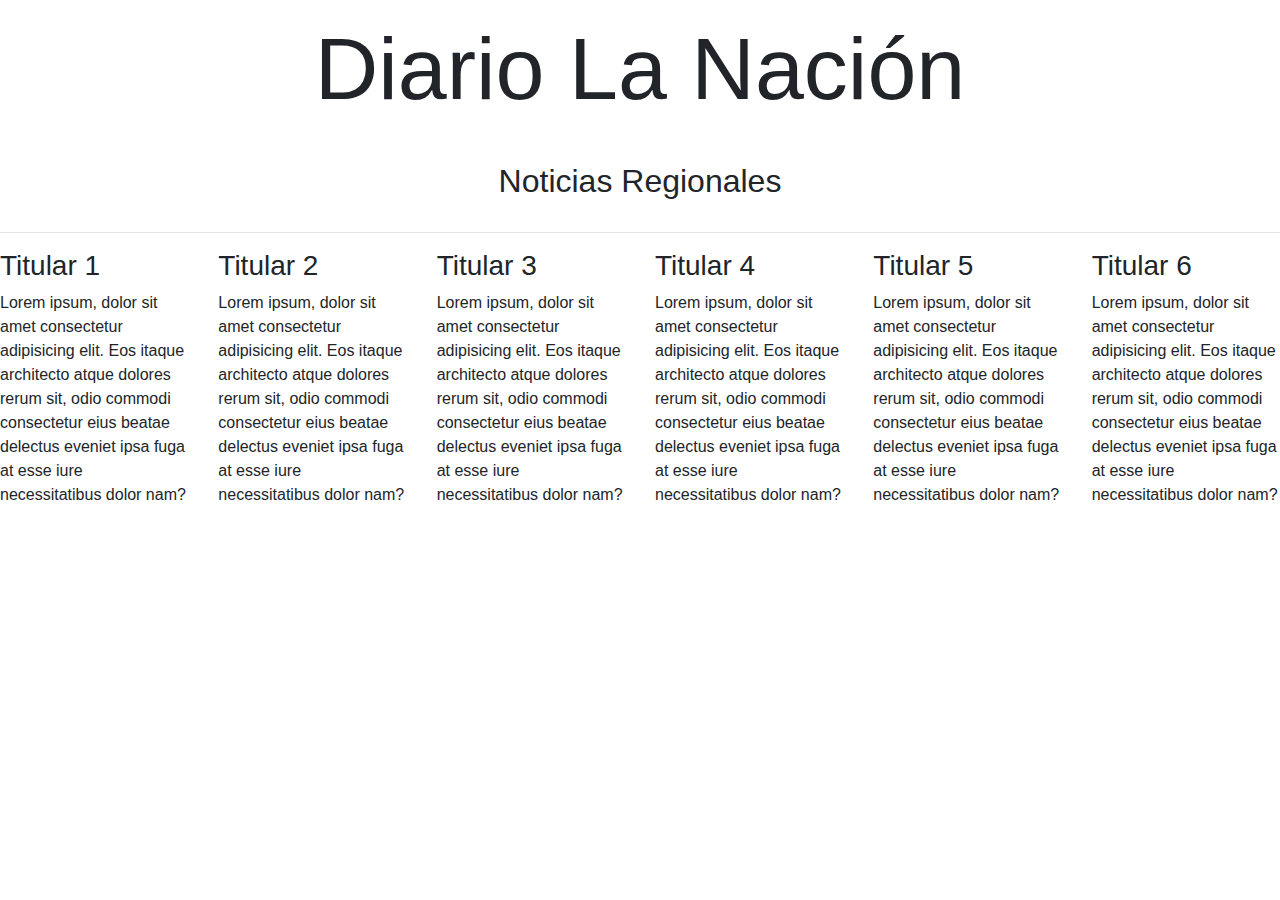
<file: index.html>
<!DOCTYPE html>
<html lang="en">
  <head>
    <!-- Required meta tags -->
    <meta charset="utf-8" />
    <meta
      name="viewport"
      content="width=device-width, initial-scale=1, shrink-to-fit=no"
    />

    <!-- Bootstrap CSS -->
    <link
      rel="stylesheet"
      href="https://stackpath.bootstrapcdn.com/bootstrap/4.5.2/css/bootstrap.min.css"
      integrity="sha384-JcKb8q3iqJ61gNV9KGb8thSsNjpSL0n8PARn9HuZOnIxN0hoP+VmmDGMN5t9UJ0Z"
      crossorigin="anonymous"
    />

    <title>Hello, world!</title>
  </head>
  <body>
    <div class="containter-fluid">
      <h1 class="display-2 text-center py-3">Diario La Nación</h1>
      <h2 class="display-5 text-center py-3">Noticias Regionales</h2>
      <hr />
      <div class="row">
        <div class="col-12 col-sm-6 col-md-6 col-lg-4 col-xl-2">
          <h3>Titular 1</h3>
          <p>
            Lorem ipsum, dolor sit amet consectetur adipisicing elit. Eos itaque
            architecto atque dolores rerum sit, odio commodi consectetur eius
            beatae delectus eveniet ipsa fuga at esse iure necessitatibus dolor
            nam?
          </p>
        </div>
        <div class="col-12 col-sm-6 col-md-6 col-lg-4 col-xl-2">
            <h3>Titular 2</h3>
            <p>
              Lorem ipsum, dolor sit amet consectetur adipisicing elit. Eos itaque
              architecto atque dolores rerum sit, odio commodi consectetur eius
              beatae delectus eveniet ipsa fuga at esse iure necessitatibus dolor
              nam?
            </p>
          </div>
          <div class="col-12 col-sm-12 col-md-6 col-lg-4 col-xl-2">
            <h3>Titular 3</h3>
            <p>
              Lorem ipsum, dolor sit amet consectetur adipisicing elit. Eos itaque
              architecto atque dolores rerum sit, odio commodi consectetur eius
              beatae delectus eveniet ipsa fuga at esse iure necessitatibus dolor
              nam?
            </p>
          </div>
          <div class="col-12 col-sm-6 col-md-6 col-lg-4 col-xl-2">
            <h3>Titular 4</h3>
            <p>
              Lorem ipsum, dolor sit amet consectetur adipisicing elit. Eos itaque
              architecto atque dolores rerum sit, odio commodi consectetur eius
              beatae delectus eveniet ipsa fuga at esse iure necessitatibus dolor
              nam?
            </p>
          </div>
          <div class="col-12 col-sm-6 col-md-6 col-lg-4 col-xl-2">
            <h3>Titular 5</h3>
            <p>
              Lorem ipsum, dolor sit amet consectetur adipisicing elit. Eos itaque
              architecto atque dolores rerum sit, odio commodi consectetur eius
              beatae delectus eveniet ipsa fuga at esse iure necessitatibus dolor
              nam?
            </p>
          </div>
          <div class="col-12 col-sm-12 col-md-6 col-lg-4 col-xl-2">
            <h3>Titular 6</h3>
            <p>
              Lorem ipsum, dolor sit amet consectetur adipisicing elit. Eos itaque
              architecto atque dolores rerum sit, odio commodi consectetur eius
              beatae delectus eveniet ipsa fuga at esse iure necessitatibus dolor
              nam?
            </p>
          </div>
      </div>
    </div>

    <!-- Optional JavaScript -->
    <!-- jQuery first, then Popper.js, then Bootstrap JS -->
    <script
      src="https://code.jquery.com/jquery-3.5.1.slim.min.js"
      integrity="sha384-DfXdz2htPH0lsSSs5nCTpuj/zy4C+OGpamoFVy38MVBnE+IbbVYUew+OrCXaRkfj"
      crossorigin="anonymous"
    ></script>
    <script
      src="https://cdn.jsdelivr.net/npm/popper.js@1.16.1/dist/umd/popper.min.js"
      integrity="sha384-9/reFTGAW83EW2RDu2S0VKaIzap3H66lZH81PoYlFhbGU+6BZp6G7niu735Sk7lN"
      crossorigin="anonymous"
    ></script>
    <script
      src="https://stackpath.bootstrapcdn.com/bootstrap/4.5.2/js/bootstrap.min.js"
      integrity="sha384-B4gt1jrGC7Jh4AgTPSdUtOBvfO8shuf57BaghqFfPlYxofvL8/KUEfYiJOMMV+rV"
      crossorigin="anonymous"
    ></script>
  </body>
</html>
</file>
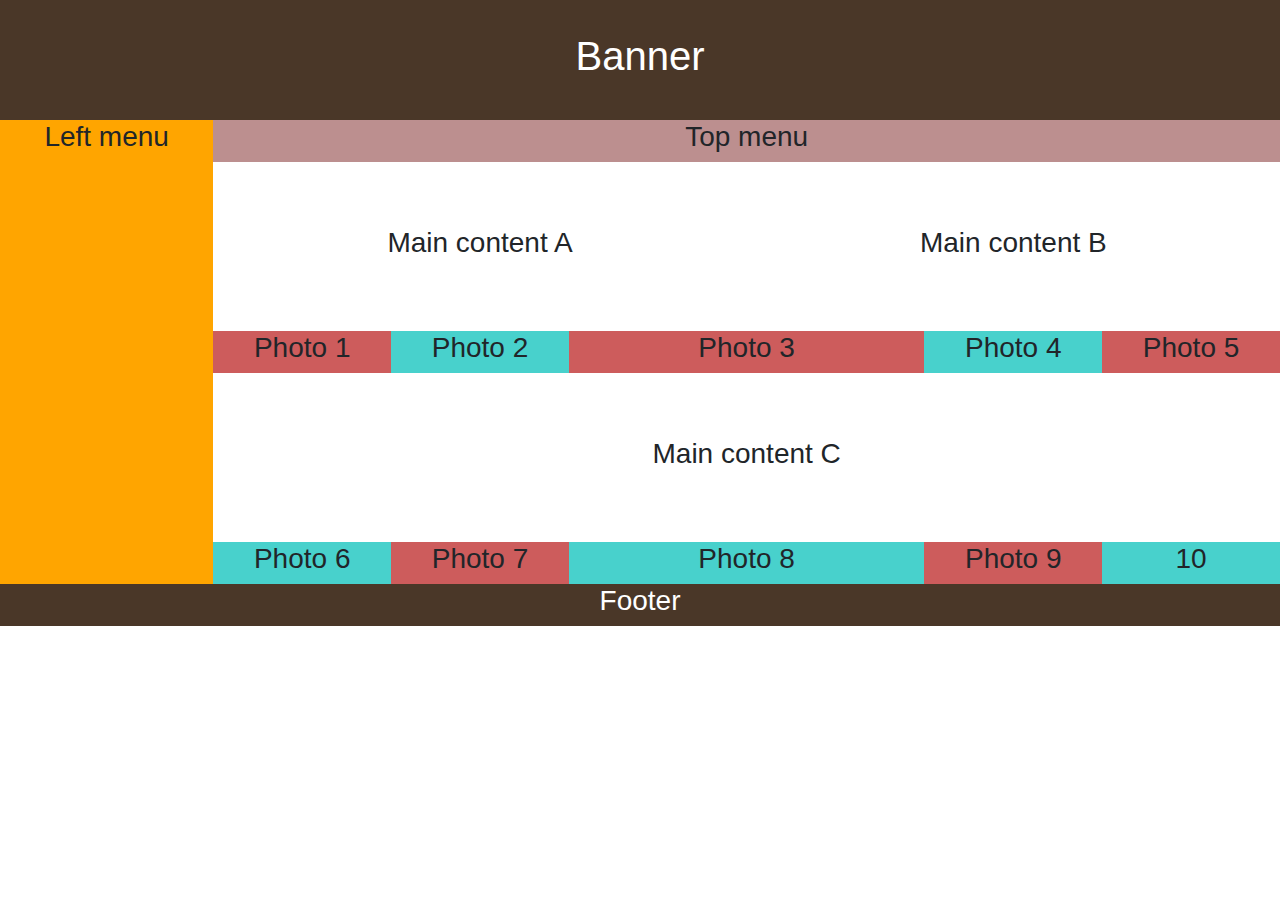
<file: index1.html>
<!DOCTYPE html>
<html lang="en">
  <head>
    <!-- Required meta tags -->
    <meta charset="utf-8" />
    <meta
      name="viewport"
      content="width=device-width, initial-scale=1, shrink-to-fit=no"
    />

    <!-- Bootstrap CSS -->
    <link
      rel="stylesheet"
      href="https://stackpath.bootstrapcdn.com/bootstrap/4.5.2/css/bootstrap.min.css"
      integrity="sha384-JcKb8q3iqJ61gNV9KGb8thSsNjpSL0n8PARn9HuZOnIxN0hoP+VmmDGMN5t9UJ0Z"
      crossorigin="anonymous"
    />
    <link rel="stylesheet" href="style.css" type="text/css">

    <title>Ejercicio bootstrap</title>
  </head>
  <body>
    <div class="container-fluid">
      <div class="row bannerfooter">
        <div id="ban" class="blanco col-12 text-center">
          <h1>Banner</h1>
        </div>  
      </div>

      <div class="row">
        <div class=" lm col-md-2 d-md-block d-none text-center">
          <h3>Left menu</h3>
        </div>
        <div class="col-lg-10 col-md-10 col-sm-12">
          <div class="tm row text-center">
            <div class="col-12">
                <h3>Top menu</h3>
            </div>
          </div>
          <div class="row">
            <div class="ctt col-lg-6 col-md-12 text-center">
              <h3>Main content A</h3>
            </div>
            <div class="ctt col-lg-6 col-md-12 text-center">
              <h3>Main content B</h3>
            </div>
          </div>

          <div class="row">
            <div class="impar col-lg-2 col-md-4 col-sm-6 text-center" >
              <h3>Photo 1</h3>
            </div>
            <div class="par col-lg-2 col-md-4 col-sm-6 text-center" >
              <h3>Photo 2</h3>
            </div>
            <div class="impar col-lg-4 col-md-4 col-sm-6 text-center" >
              <h3>Photo 3</h3>
            </div>
            <div class="par col-lg-2 col-md-4 col-sm-6 text-center" >
              <h3>Photo 4</h3>
            </div>
            <div class="impar col-lg-2 col-md-4 col-sm-6 text-center" >
              <h3>Photo 5</h3>
            </div>
          </div>

          <div class="row">
            <div class="ctt col-12 text-center">
              <h3>Main content C</h3>
            </div>
          </div>

          <div class="row">
            <div class="par col-lg-2 col-md-4 col-sm-6 text-center" >
              <h3>Photo 6</h3>
            </div>
            <div class="impar col-lg-2 col-md-4 col-sm-6 text-center" >
              <h3>Photo 7</h3>
            </div>
            <div class="par col-lg-4 col-md-4 col-sm-6 text-center" >
              <h3>Photo 8</h3>
            </div>
            <div class="impar col-lg-2 col-md-4 col-sm-6 text-center" >
              <h3>Photo 9</h3>
            </div>
            <div class="par col-lg-2 col-md-4 col-sm-6 text-center" >
              <h3>10</h3>
            </div>
          </div>

        </div>
      </div>
      <div class="row bannerfooter">
        <div class="blanco col-12 text-center">
          <h3>Footer</h3>
        </div>
      </div>
    </div>

    <!-- Optional JavaScript -->
    <!-- jQuery first, then Popper.js, then Bootstrap JS -->
    <script
      src="https://code.jquery.com/jquery-3.5.1.slim.min.js"
      integrity="sha384-DfXdz2htPH0lsSSs5nCTpuj/zy4C+OGpamoFVy38MVBnE+IbbVYUew+OrCXaRkfj"
      crossorigin="anonymous"
    ></script>
    <script
      src="https://cdn.jsdelivr.net/npm/popper.js@1.16.1/dist/umd/popper.min.js"
      integrity="sha384-9/reFTGAW83EW2RDu2S0VKaIzap3H66lZH81PoYlFhbGU+6BZp6G7niu735Sk7lN"
      crossorigin="anonymous"
    ></script>
    <script
      src="https://stackpath.bootstrapcdn.com/bootstrap/4.5.2/js/bootstrap.min.js"
      integrity="sha384-B4gt1jrGC7Jh4AgTPSdUtOBvfO8shuf57BaghqFfPlYxofvL8/KUEfYiJOMMV+rV"
      crossorigin="anonymous"
    ></script>
  </body>
</html>
</file>
<file: style.css>
.bannerfooter{
    background-color:  #4a3728;
}
.blanco{
    color: white;
}
#ban{
    padding: 2rem;
}
.lm{
    background-color: orange;
}
.tm{
    background-color: rosybrown;
}
.ctt{
    padding: 4rem;
}
.par{
    background-color: mediumturquoise;
}
.impar{
    background-color: indianred;
}
</file>
